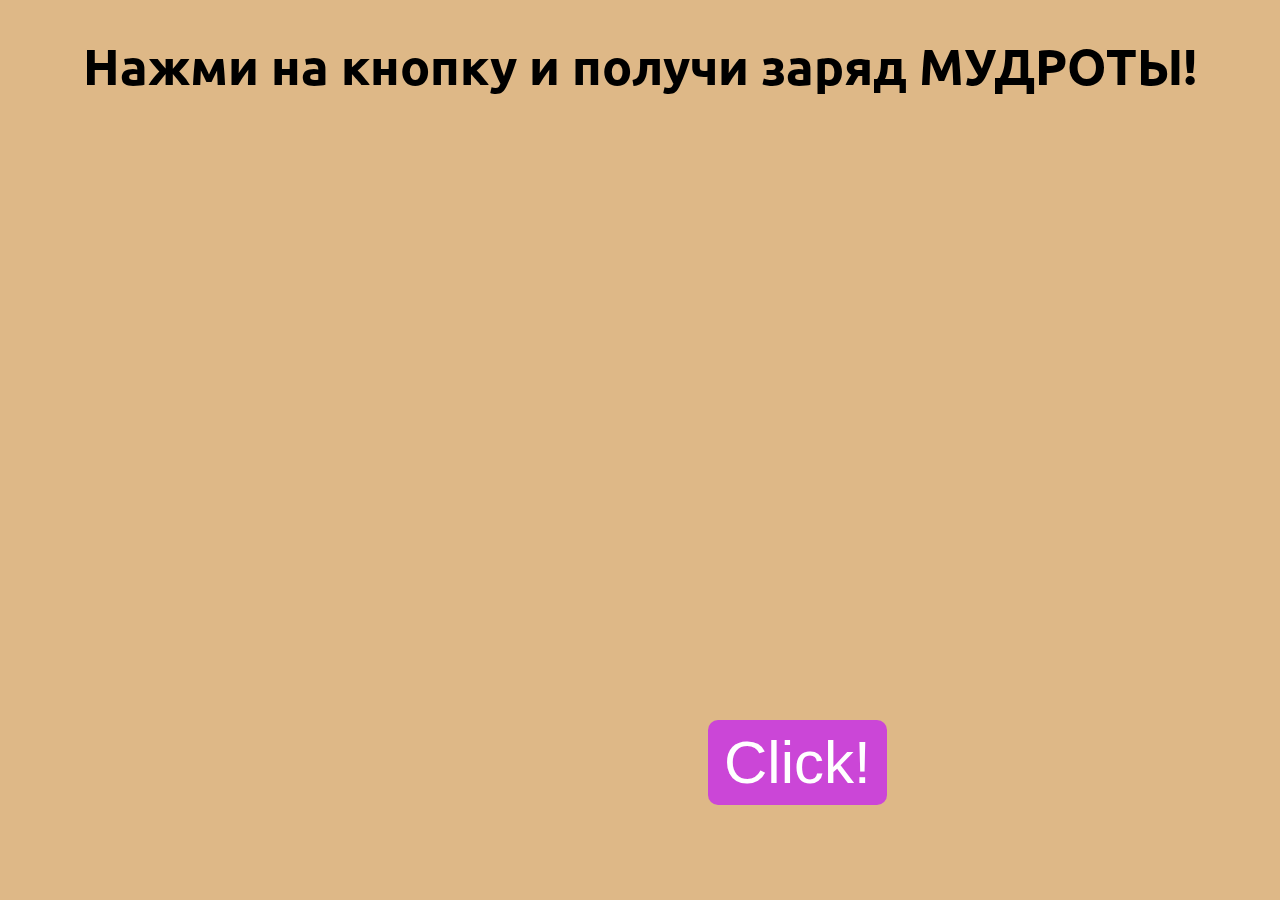
<file: index.html>
<!DOCTYPE html>
<html lang="en">
<head>
    <meta charset="UTF-8">
    <meta http-equiv="X-UA-Compatible" content="IE=edge">
    <meta name="viewport" content="width=device-width, initial-scale=1.0">
    <link href="styles.css" rel="stylesheet">
    <script src="index.js"></script>

    <link rel="preconnect" href="https://fonts.googleapis.com">
    <link rel="preconnect" href="https://fonts.gstatic.com" crossorigin>
    <link href="https://fonts.googleapis.com/css2?family=Splash&display=swap" rel="stylesheet">

    <link rel="preconnect" href="https://fonts.googleapis.com">
    <link rel="preconnect" href="https://fonts.gstatic.com" crossorigin>
    <link href="https://fonts.googleapis.com/css2?family=Splash&family=Ubuntu&display=swap" rel="stylesheet">

    <title>Random Quotes!</title>
</head>

<body>
    <h1>Нажми на кнопку и получи заряд МУДРОТЫ!</h1>
    <div id="quote"></div>
    <button id="button">Click!</button>
</body>
</html>
</file>
<file: styles.css>
body {
    background-color: burlywood;
}

h1 {
    text-align: center;
    font-size: 50px;
    font-family: 'Ubuntu', sans-serif;
}

button {
    position: absolute;
    margin-left: 700px;
    margin-right: 700px;
    top: 80vh;
    appearance: none;
    border: 0;
    border-radius: 10px;
    background: #cb46d7;
    color: #fff;
    padding: 8px 16px;
    font-size: 60px;
}

#quote {
    display: flex;
    justify-content: center;
    align-items: center;
    font-size: 55px;
    margin-left: 10vh;
    margin-right: 10vh;
    text-align: center;
    margin-top: 200px;
    font-family: 'Splash', cursive;
    
}
</file>
